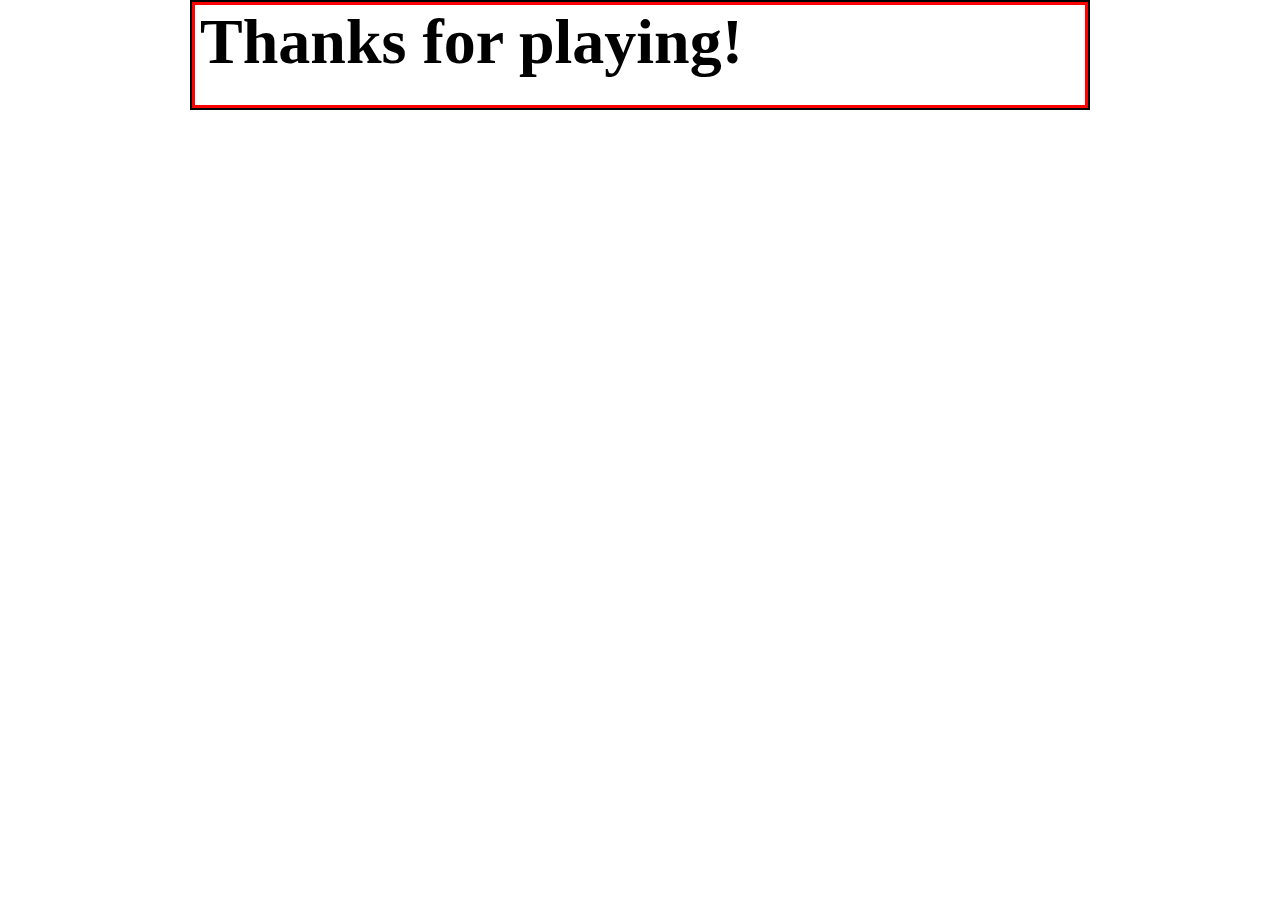
<file: Pages/gamepage.html>
<!DOCTYPE html>

<html>
<head>
  <title>Game of Dustin</title>
  <link href="../styles.css" rel="stylesheet"/>
</head>
<body>
  <header>
    <h1>Thanks for playing!</h1>
  </header>

  <script src="../app.js"></script>
</body>
</html>
</file>
<file: styles.css>
body {

  border: 2px solid black;
  max-width: 70%;
  background-image: url("https://media.freestocktextures.com/cache/bc/fc/bcfc7b6694542e0da1a6562ee676301e.jpg");
  margin: auto;
}

body h1, p {
padding: 5px;
}

header {
  max-width: 100%;
  border: 2px red solid;
  height: 100px;
}

.header-img {
  float: left;
  margin: auto;
  height: inherit;
  width: 30%;
}

div {
  max-height: 150px;
  display:inline;
}

header h1 {
  width: 70%;
  display:inline;
  margin: auto;
  font-size: 4em;
}

header {
  color:black;
  border: 3px solid red;
  max-height: 100px;
}

li {
  margin-left: 20px;
}

img {
  max-height: 100%;
}
</file>
